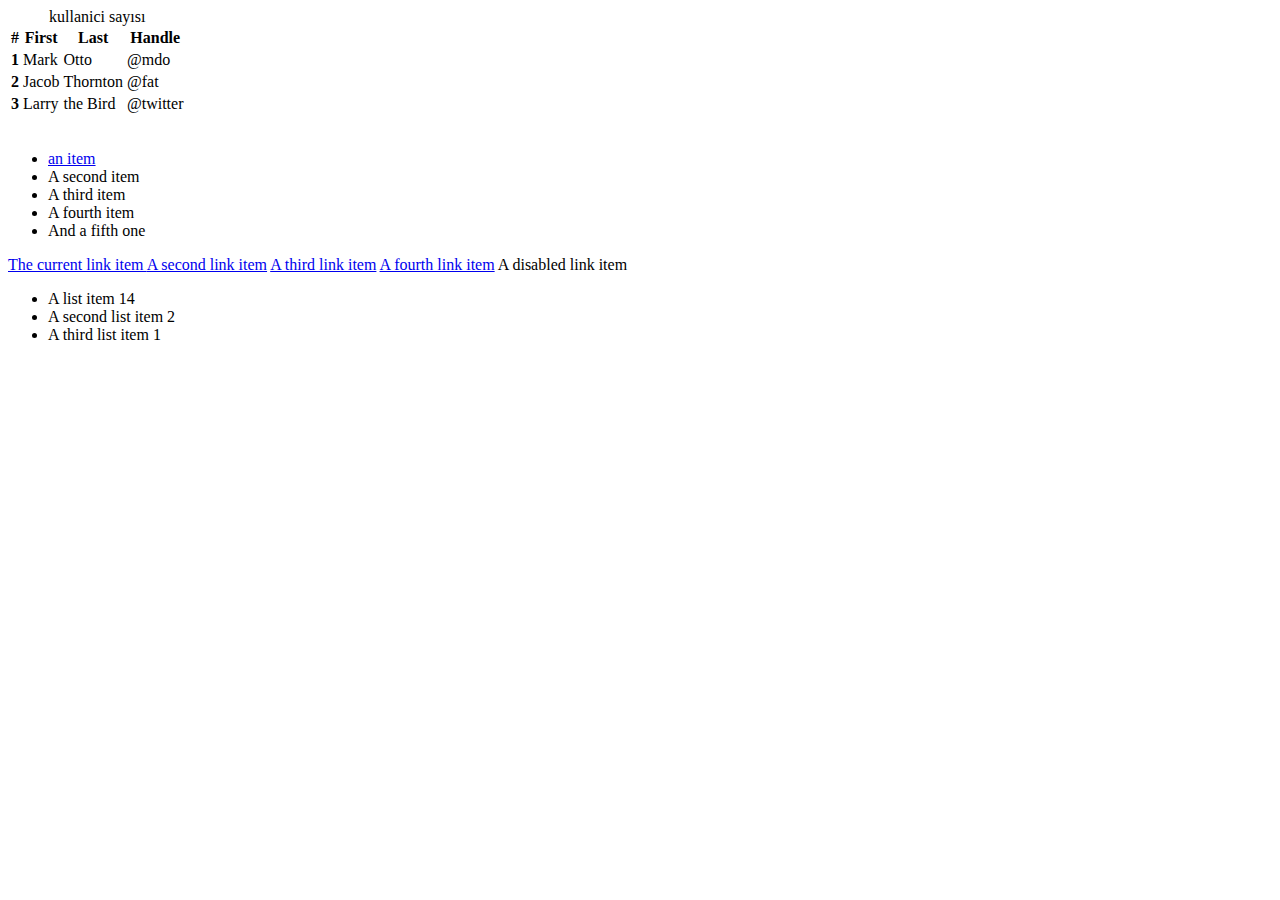
<file: tablo ve liste/index.html>
<!DOCTYPE html>
<html lang="en">

<head>
 <meta charset="UTF-8">
 <meta name="viewport" content="width=device-width, initial-scale=1.0">
<link rel="stylesheet" href="https://cdn.jsdelivr.net/npm/bootstrap@4.6.2/dist/css/bootstrap.min.css"
 integrity="sha384-xOolHFLEh07PJGoPkLv1IbcEPTNtaed2xpHsD9ESMhqIYd0nLMwNLD69Npy4HI+N" crossorigin="anonymous">
 <title>Document</title>
</head>

<body>

<div class="container">
    <table class="table  table-striped table-bordered table-hover">
        <caption>kullanici sayısı</caption>
        <thead class="thead-dark">
          <tr>
            <th scope="col">#</th>
            <th scope="col">First</th>
            <th scope="col">Last</th>
            <th scope="col">Handle</th>
          </tr>
        </thead>
        <tbody>
          <tr class="table-primary">
            <th scope="row">1</th>
            <td>Mark</td>
            <td>Otto</td>
            <td>@mdo</td>
          </tr>
          <tr>
            <th scope="row">2</th>
            <td>Jacob</td>
            <td>Thornton</td>
            <td>@fat</td>
          </tr>
          <tr>
            <th scope="row">3</th>
            <td>Larry</td>
            <td>the Bird</td>
            <td>@twitter</td>
          </tr>
        </tbody>
      </table>
      <br>
      
      <ul class="list-group">
        <li class="list-group-item "><a href="https://github.com/get-gpt">an item</a></li>
        <li class="list-group-item active">A second item</li>
        <li class="list-group-item">A third item</li>
        <li class="list-group-item">A fourth item</li>
        <li class="list-group-item">And a fifth one</li>
      </ul>     
</div><div class="list-group mt-5">
    <a href="#" class="list-group-item list-group-item-action active" aria-current="true">
      The current link item
    </a>
    <a href="#" class="list-group-item list-group-item-action">A second link item</a>
    <a href="#" class="list-group-item list-group-item-danger">A third link item</a>
    <a href="#" class="list-group-item list-group-item-info">A fourth link item</a>
    <a class="list-group-item list-group-item-action disabled">A disabled link item</a>
  </div>

  <ul class="list-group mb-5">
    <li class="list-group-item d-flex justify-content-between align-items-center">
      A list item
      <span class="badge badge-danger badge-pill">14</span>
    </li>
    <li class="list-group-item d-flex justify-content-between align-items-center">
      A second list item
      <span class="badge badge-primary badge-pill">2</span>
    </li>
    <li class="list-group-item d-flex justify-content-between align-items-center">
      A third list item
      <span class="badge badge-primary badge-pill">1</span>
    </li>
  </ul>

    <script src="https://cdn.jsdelivr.net/npm/jquery@3.5.1/dist/jquery.slim.min.js"
        integrity="sha384-DfXdz2htPH0lsSSs5nCTpuj/zy4C+OGpamoFVy38MVBnE+IbbVYUew+OrCXaRkfj"
        crossorigin="anonymous"></script>
    <script src="https://cdn.jsdelivr.net/npm/popper.js@1.16.1/dist/umd/popper.min.js"
        integrity="sha384-9/reFTGAW83EW2RDu2S0VKaIzap3H66lZH81PoYlFhbGU+6BZp6G7niu735Sk7lN"
        crossorigin="anonymous"></script>
    <script src="https://cdn.jsdelivr.net/npm/bootstrap@4.6.2/dist/js/bootstrap.min.js"
        integrity="sha384-+sLIOodYLS7CIrQpBjl+C7nPvqq+FbNUBDunl/OZv93DB7Ln/533i8e/mZXLi/P+"
        crossorigin="anonymous"></script>
</body>

</html>
</file>
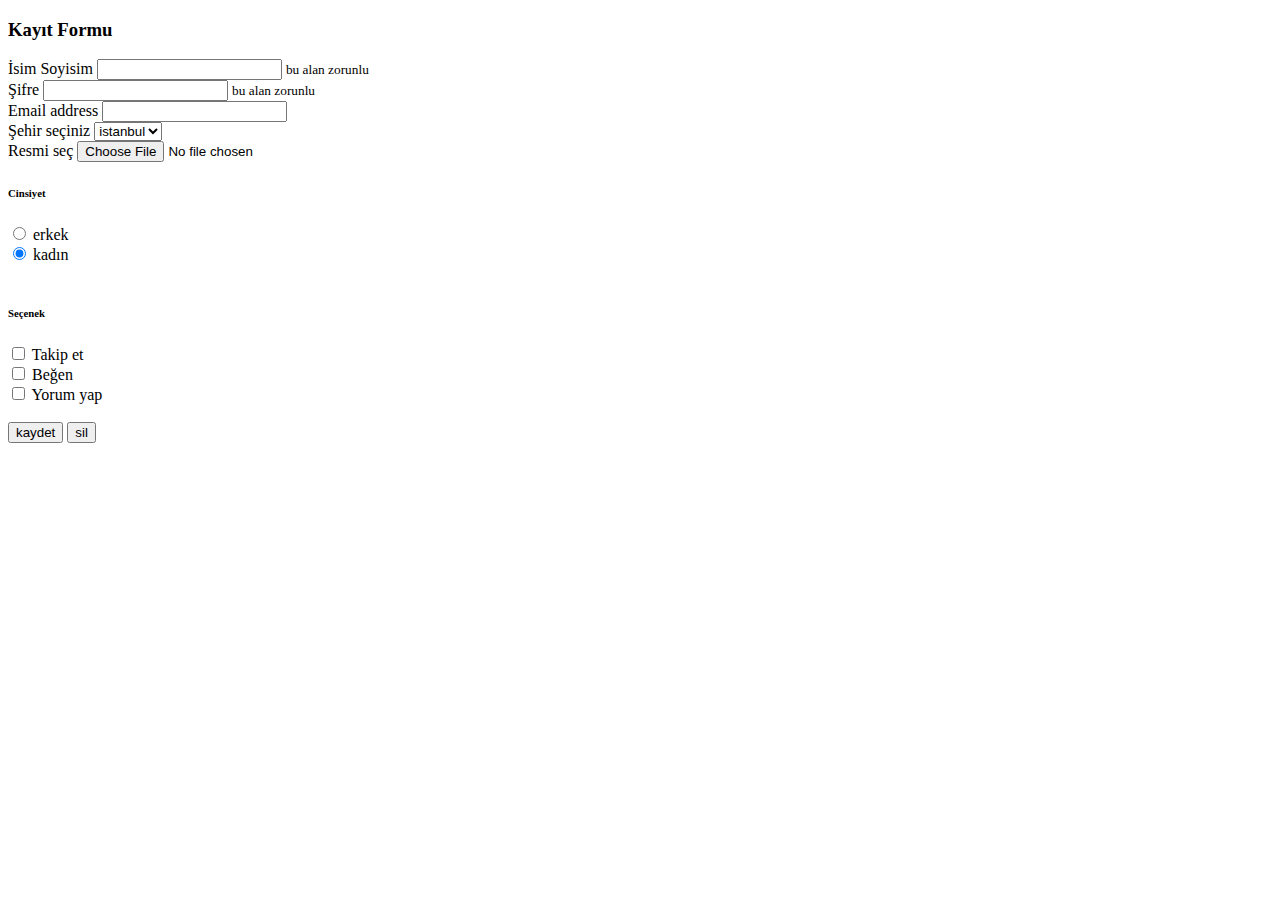
<file: tablo ve liste/form/index.html>
<!DOCTYPE html>
<html lang="en">

<head>
    <meta charset="UTF-8">
    <meta name="viewport" content="width=device-width, initial-scale=1.0">
    <link rel="stylesheet" href="https://cdn.jsdelivr.net/npm/bootstrap@4.6.2/dist/css/bootstrap.min.css"
        integrity="sha384-xOolHFLEh07PJGoPkLv1IbcEPTNtaed2xpHsD9ESMhqIYd0nLMwNLD69Npy4HI+N" crossorigin="anonymous">
    <title>Document</title>
</head>

<body>
    <div class="container ">
<h3 class="text-center mt-4">Kayıt Formu</h3>
        <form class="mt-3">
            <div class="row">
                <div class="col">
                    <div class="form-group">
                        <label for="isim">İsim Soyisim</label>
                        <input type="text" class="form-control" id="isimInput" aria-describedby="isimHelp">
                        <small id="isimHelp" class="form-text text-muted">bu alan zorunlu</small>
                    </div>
                </div>
                <div class="col">
                    <div class="form-group">
                        <label for="sifre">Şifre</label>
                        <input type="password" class="form-control" id="sifre" aria-describedby="sifreHelp">
                        <small id="isimHelp" class="form-text text-muted">bu alan zorunlu</small>
                    </div>
                </div>
            </div>
            <div class="form-group">
                <label for="email">Email address</label>
                <input type="email" class="form-control" id="email">
            </div>
            <div class="form-group">
                <label for="sehir">Şehir seçiniz</label>
                <select class="form-control " id="exampleFormControlSelect1">
                    <option>istanbul</option>
                    <option>adana</option>
                    <option>mersin</option>
                    <option>maras</option>
                    <option>hatay</option>
                </select>
            </div>
            <div class="row">
                <div class="col">
                    <div class="form-group">
                        <label for="file">Resmi seç</label>
                        <input type="file" class="form-control-file" id="file">
                    </div>
                </div>
                <div class="col">
                    <div class="col">
                        <h6>Cinsiyet</h6>
                        <div class="form-check">
                            <input class="form-check-input" type="radio" name="exampleRadios" id="exampleRadios1"
                                value="option1" checked>
                            <label class="form-check-label" for="exampleRadios1">
                                erkek
                            </label>
                        </div>
                        <div class="form-check">
                            <input class="form-check-input" type="radio" name="exampleRadios" id="exampleRadios2"
                                value="option2" checked>
                            <label class="form-check-label" for="exampleRadios2">
                                kadın
                            </label>
                        </div>
                        <br>
                    </div>
                    <div class="col">
                        <h6>Seçenek</h6>
                        <div class="form-check">
                            <input class="form-check-input" type="checkbox" value="" id="Check1">
                            <label class="form-check-label" for="Check1">
                                Takip et
                            </label>
                        </div>
                        <div class="form-check">
                            <input class="form-check-input" type="checkbox" value="" id="Check2">
                            <label class="form-check-label" for="Check2">
                                Beğen
                            </label>
                        </div>

                        <div class="form-check">
                            <input class="form-check-input" type="checkbox" value="" id="Check3">
                            <label class="form-check-label" for="Check3">
                                Yorum yap
                            </label>
                        </div>
                    </div>
                </div>
            </div>
            <br>
            <div class="row">
                <button type="submit" class="btn btn-primary btn-block">kaydet</button>
                <button type="reset" class="btn btn-danger btn-block">sil</button>


            </div>
        </form>
    </div>





    <script src="https://cdn.jsdelivr.net/npm/jquery@3.5.1/dist/jquery.slim.min.js"
        integrity="sha384-DfXdz2htPH0lsSSs5nCTpuj/zy4C+OGpamoFVy38MVBnE+IbbVYUew+OrCXaRkfj"
        crossorigin="anonymous"></script>
    <script src="https://cdn.jsdelivr.net/npm/popper.js@1.16.1/dist/umd/popper.min.js"
        integrity="sha384-9/reFTGAW83EW2RDu2S0VKaIzap3H66lZH81PoYlFhbGU+6BZp6G7niu735Sk7lN"
        crossorigin="anonymous"></script>
    <script src="https://cdn.jsdelivr.net/npm/bootstrap@4.6.2/dist/js/bootstrap.min.js"
        integrity="sha384-+sLIOodYLS7CIrQpBjl+C7nPvqq+FbNUBDunl/OZv93DB7Ln/533i8e/mZXLi/P+"
        crossorigin="anonymous"></script>
</body>

</html>
</file>
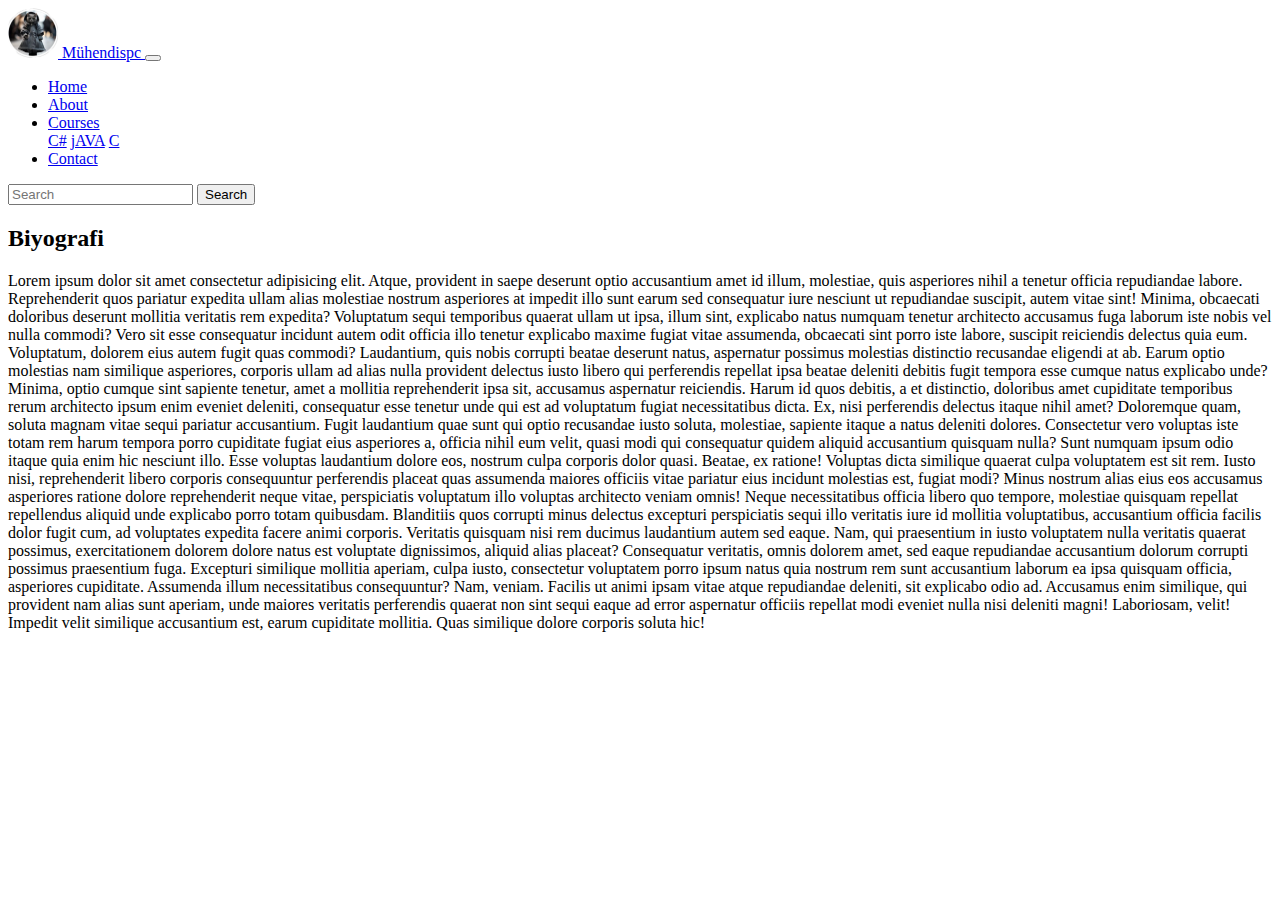
<file: hakkımda.html>
<!DOCTYPE html>
<html lang="en">
    <head>
        <meta charset="UTF-8">
        <meta name="viewport" content="width=device-width, initial-scale=1.0">
        <link rel="stylesheet" href="https://cdn.jsdelivr.net/npm/bootstrap@4.6.2/dist/css/bootstrap.min.css"
            integrity="sha384-xOolHFLEh07PJGoPkLv1IbcEPTNtaed2xpHsD9ESMhqIYd0nLMwNLD69Npy4HI+N" crossorigin="anonymous">
        <title>Document</title>
    </head>
<body>
    <nav class="navbar navbar-expand-lg navbar-dark bg-dark">
        <a class="navbar-brand" href="index3.html">
            <img src="muhendıspc.png" width="50" height="50" alt="">
            Mühendispc
        </a>
        <button class="navbar-toggler" type="button" data-toggle="collapse" data-target="#navbarSupportedContent"
            aria-controls="navbarSupportedContent" aria-expanded="false" aria-label="Toggle navigation">
            <span class="navbar-toggler-icon"></span>
        </button>

        <div class="collapse navbar-collapse" id="navbarSupportedContent">
            <ul class="navbar-nav mr-auto">
                <li class="nav-item">
                    <a class="nav-link" href="index.html">Home</a>
                </li>
                <li class="nav-item">
                    <a class="nav-link" href="#">About</a>
                </li>
                <li class="nav-item dropdown">
                    <a class="nav-link dropdown-toggle" href="#" role="button" data-toggle="dropdown"
                        aria-expanded="false">
                        Courses
                    </a>
                    <div class="dropdown-menu">
                        <a class="dropdown-item" href="#">C#</a>
                        <a class="dropdown-item" href="#">jAVA</a>
                        <a class="dropdown-item" href="#">C</a>
                    </div>
                </li>
                <li class="nav-item">
                    <a class="nav-link" href="iletisim.html">Contact</a>
                </li>
            </ul>
            <form class="form-inline my-2 my-lg-0">
                <input class="form-control mr-sm-2" type="search" placeholder="Search" aria-label="Search">
                <button class="btn btn-outline-success my-2 my-sm-0" type="submit">Search</button>
            </form>
        </div>
    </nav>
    <div class="container">
        <h2 class="text-center mt-3">Biyografi</h2>
        <p>Lorem ipsum dolor sit amet consectetur adipisicing elit. Atque, provident in saepe deserunt optio accusantium amet id illum, molestiae, quis asperiores nihil a tenetur officia repudiandae labore. Reprehenderit quos pariatur expedita ullam alias molestiae nostrum asperiores at impedit illo sunt earum sed consequatur iure nesciunt ut repudiandae suscipit, autem vitae sint! Minima, obcaecati doloribus deserunt mollitia veritatis rem expedita? Voluptatum sequi temporibus quaerat ullam ut ipsa, illum sint, explicabo natus numquam tenetur architecto accusamus fuga laborum iste nobis vel nulla commodi? Vero sit esse consequatur incidunt autem odit officia illo tenetur explicabo maxime fugiat vitae assumenda, obcaecati sint porro iste labore, suscipit reiciendis delectus quia eum. Voluptatum, dolorem eius autem fugit quas commodi? Laudantium, quis nobis corrupti beatae deserunt natus, aspernatur possimus molestias distinctio recusandae eligendi at ab. Earum optio molestias nam similique asperiores, corporis ullam ad alias nulla provident delectus iusto libero qui perferendis repellat ipsa beatae deleniti debitis fugit tempora esse cumque natus explicabo unde? Minima, optio cumque sint sapiente tenetur, amet a mollitia reprehenderit ipsa sit, accusamus aspernatur reiciendis. Harum id quos debitis, a et distinctio, doloribus amet cupiditate temporibus rerum architecto ipsum enim eveniet deleniti, consequatur esse tenetur unde qui est ad voluptatum fugiat necessitatibus dicta. Ex, nisi perferendis delectus itaque nihil amet? Doloremque quam, soluta magnam vitae sequi pariatur accusantium. Fugit laudantium quae sunt qui optio recusandae iusto soluta, molestiae, sapiente itaque a natus deleniti dolores. Consectetur vero voluptas iste totam rem harum tempora porro cupiditate fugiat eius asperiores a, officia nihil eum velit, quasi modi qui consequatur quidem aliquid accusantium quisquam nulla? Sunt numquam ipsum odio itaque quia enim hic nesciunt illo. Esse voluptas laudantium dolore eos, nostrum culpa corporis dolor quasi. Beatae, ex ratione! Voluptas dicta similique quaerat culpa voluptatem est sit rem. Iusto nisi, reprehenderit libero corporis consequuntur perferendis placeat quas assumenda maiores officiis vitae pariatur eius incidunt molestias est, fugiat modi? Minus nostrum alias eius eos accusamus asperiores ratione dolore reprehenderit neque vitae, perspiciatis voluptatum illo voluptas architecto veniam omnis! Neque necessitatibus officia libero quo tempore, molestiae quisquam repellat repellendus aliquid unde explicabo porro totam quibusdam. Blanditiis quos corrupti minus delectus excepturi perspiciatis sequi illo veritatis iure id mollitia voluptatibus, accusantium officia facilis dolor fugit cum, ad voluptates expedita facere animi corporis. Veritatis quisquam nisi rem ducimus laudantium autem sed eaque. Nam, qui praesentium in iusto voluptatem nulla veritatis quaerat possimus, exercitationem dolorem dolore natus est voluptate dignissimos, aliquid alias placeat? Consequatur veritatis, omnis dolorem amet, sed eaque repudiandae accusantium dolorum corrupti possimus praesentium fuga. Excepturi similique mollitia aperiam, culpa iusto, consectetur voluptatem porro ipsum natus quia nostrum rem sunt accusantium laborum ea ipsa quisquam officia, asperiores cupiditate. Assumenda illum necessitatibus consequuntur? Nam, veniam. Facilis ut animi ipsam vitae atque repudiandae deleniti, sit explicabo odio ad. Accusamus enim similique, qui provident nam alias sunt aperiam, unde maiores veritatis perferendis quaerat non sint sequi eaque ad error aspernatur officiis repellat modi eveniet nulla nisi deleniti magni! Laboriosam, velit! Impedit velit similique accusantium est, earum cupiditate mollitia. Quas similique dolore corporis soluta hic!</p>
    <script src="https://cdn.jsdelivr.net/npm/jquery@3.5.1/dist/jquery.slim.min.js"
    integrity="sha384-DfXdz2htPH0lsSSs5nCTpuj/zy4C+OGpamoFVy38MVBnE+IbbVYUew+OrCXaRkfj"
    crossorigin="anonymous"></script>
<script src="https://cdn.jsdelivr.net/npm/popper.js@1.16.1/dist/umd/popper.min.js"
    integrity="sha384-9/reFTGAW83EW2RDu2S0VKaIzap3H66lZH81PoYlFhbGU+6BZp6G7niu735Sk7lN"
    crossorigin="anonymous"></script>
<script src="https://cdn.jsdelivr.net/npm/bootstrap@4.6.2/dist/js/bootstrap.min.js"
    integrity="sha384-+sLIOodYLS7CIrQpBjl+C7nPvqq+FbNUBDunl/OZv93DB7Ln/533i8e/mZXLi/P+"
    crossorigin="anonymous"></script>
</body>
</html>
</file>
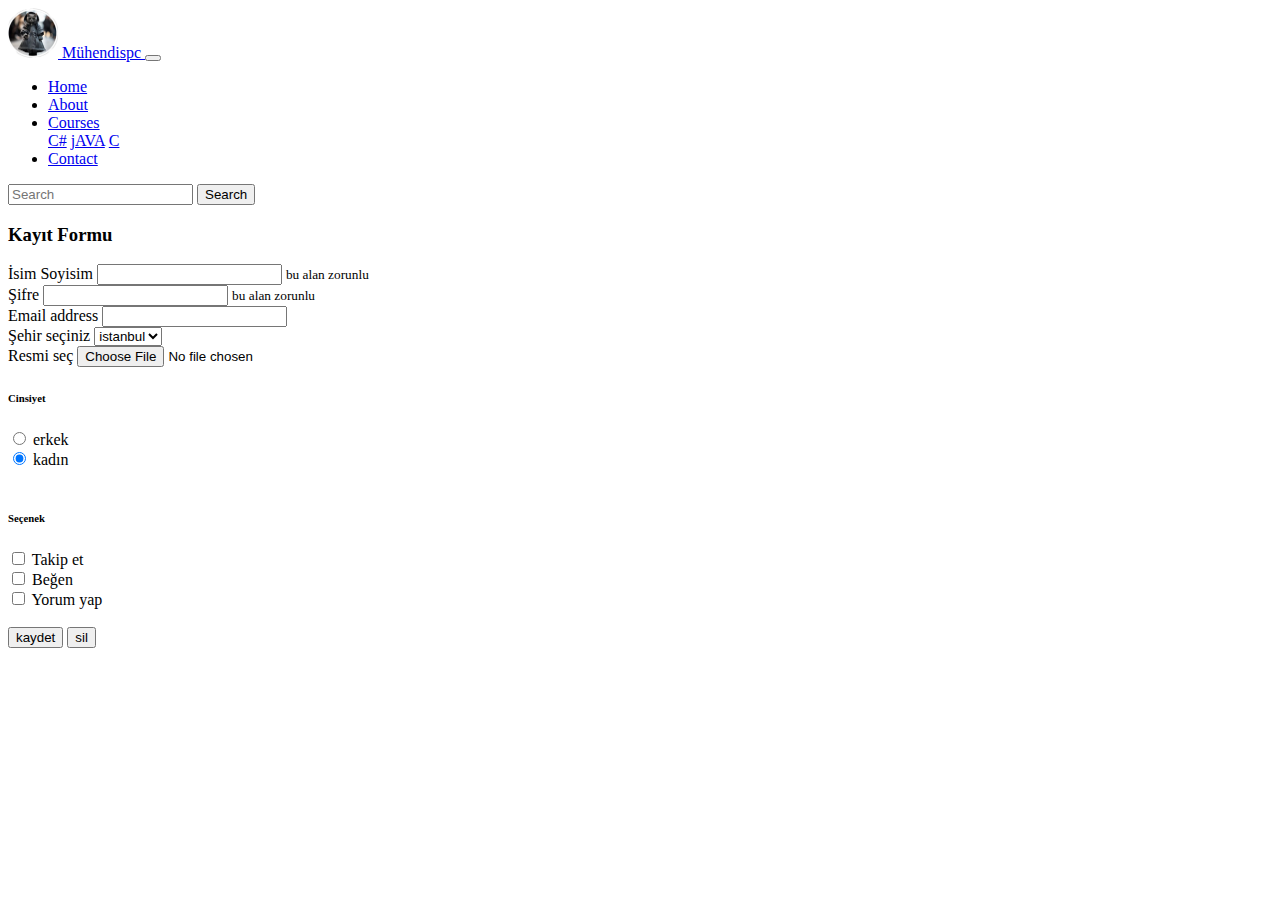
<file: iletisim.html>
<!DOCTYPE html>
<html lang="en">

<head>
    <meta charset="UTF-8">
    <meta name="viewport" content="width=device-width, initial-scale=1.0">
    <link rel="stylesheet" href="https://cdn.jsdelivr.net/npm/bootstrap@4.6.2/dist/css/bootstrap.min.css"
        integrity="sha384-xOolHFLEh07PJGoPkLv1IbcEPTNtaed2xpHsD9ESMhqIYd0nLMwNLD69Npy4HI+N" crossorigin="anonymous">
    <title>Document</title>
</head>

<body>
    <nav class="navbar navbar-expand-lg navbar-dark bg-dark">
        <a class="navbar-brand" href="index3.html">
            <img src="muhendıspc.png" width="50" height="50" alt="">
            Mühendispc
        </a>
        <button class="navbar-toggler" type="button" data-toggle="collapse" data-target="#navbarSupportedContent"
            aria-controls="navbarSupportedContent" aria-expanded="false" aria-label="Toggle navigation">
            <span class="navbar-toggler-icon"></span>
        </button>

        <div class="collapse navbar-collapse" id="navbarSupportedContent">
            <ul class="navbar-nav mr-auto">
                <li class="nav-item">
                    <a class="nav-link" href="index.html">Home</a>
                </li>
                <li class="nav-item">
                    <a class="nav-link" href="#">About</a>
                </li>
                <li class="nav-item dropdown">
                    <a class="nav-link dropdown-toggle" href="#" role="button" data-toggle="dropdown"
                        aria-expanded="false">
                        Courses
                    </a>
                    <div class="dropdown-menu">
                        <a class="dropdown-item" href="#">C#</a>
                        <a class="dropdown-item" href="#">jAVA</a>
                        <a class="dropdown-item" href="#">C</a>
                    </div>
                </li>
                <li class="nav-item">
                    <a class="nav-link" href="iletisim.html">Contact</a>
                </li>
            </ul>
            <form class="form-inline my-2 my-lg-0">
                <input class="form-control mr-sm-2" type="search" placeholder="Search" aria-label="Search">
                <button class="btn btn-outline-success my-2 my-sm-0" type="submit">Search</button>
            </form>
        </div>
    </nav>
<div class="container ">
    <h3 class="text-center mt-4">Kayıt Formu</h3>
            <form class="mt-3">
                <div class="row">
                    <div class="col">
                        <div class="form-group">
                            <label for="isim">İsim Soyisim</label>
                            <input type="text" class="form-control" id="isimInput" aria-describedby="isimHelp">
                            <small id="isimHelp" class="form-text text-muted">bu alan zorunlu</small>
                        </div>
                    </div>
                    <div class="col">
                        <div class="form-group">
                            <label for="sifre">Şifre</label>
                            <input type="password" class="form-control" id="sifre" aria-describedby="sifreHelp">
                            <small id="isimHelp" class="form-text text-muted">bu alan zorunlu</small>
                        </div>
                    </div>
                </div>
                <div class="form-group">
                    <label for="email">Email address</label>
                    <input type="email" class="form-control" id="email">
                </div>
                <div class="form-group">
                    <label for="sehir">Şehir seçiniz</label>
                    <select class="form-control " id="exampleFormControlSelect1">
                        <option>istanbul</option>
                        <option>adana</option>
                        <option>mersin</option>
                        <option>maras</option>
                        <option>hatay</option>
                    </select>
                </div>
                <div class="row">
                    <div class="col">
                        <div class="form-group">
                            <label for="file">Resmi seç</label>
                            <input type="file" class="form-control-file" id="file">
                        </div>
                    </div>
                    <div class="col">
                        <div class="col">
                            <h6>Cinsiyet</h6>
                            <div class="form-check">
                                <input class="form-check-input" type="radio" name="exampleRadios" id="exampleRadios1"
                                    value="option1" checked>
                                <label class="form-check-label" for="exampleRadios1">
                                    erkek
                                </label>
                            </div>
                            <div class="form-check">
                                <input class="form-check-input" type="radio" name="exampleRadios" id="exampleRadios2"
                                    value="option2" checked>
                                <label class="form-check-label" for="exampleRadios2">
                                    kadın
                                </label>
                            </div>
                            <br>
                        </div>
                        <div class="col">
                            <h6>Seçenek</h6>
                            <div class="form-check">
                                <input class="form-check-input" type="checkbox" value="" id="Check1">
                                <label class="form-check-label" for="Check1">
                                    Takip et
                                </label>
                            </div>
                            <div class="form-check">
                                <input class="form-check-input" type="checkbox" value="" id="Check2">
                                <label class="form-check-label" for="Check2">
                                    Beğen
                                </label>
                            </div>
    
                            <div class="form-check">
                                <input class="form-check-input" type="checkbox" value="" id="Check3">
                                <label class="form-check-label" for="Check3">
                                    Yorum yap
                                </label>
                            </div>
                        </div>
                    </div>
                </div>
                <br>
                <div class="row">
                    <button type="submit" class="btn btn-primary btn-block">kaydet</button>
                    <button type="reset" class="btn btn-danger btn-block">sil</button>
    
    
                </div>
            </form>
        </div>
    
       
    
    <script src="https://cdn.jsdelivr.net/npm/jquery@3.5.1/dist/jquery.slim.min.js"
    integrity="sha384-DfXdz2htPH0lsSSs5nCTpuj/zy4C+OGpamoFVy38MVBnE+IbbVYUew+OrCXaRkfj"
    crossorigin="anonymous"></script>
<script src="https://cdn.jsdelivr.net/npm/popper.js@1.16.1/dist/umd/popper.min.js"
    integrity="sha384-9/reFTGAW83EW2RDu2S0VKaIzap3H66lZH81PoYlFhbGU+6BZp6G7niu735Sk7lN"
    crossorigin="anonymous"></script>
<script src="https://cdn.jsdelivr.net/npm/bootstrap@4.6.2/dist/js/bootstrap.min.js"
    integrity="sha384-+sLIOodYLS7CIrQpBjl+C7nPvqq+FbNUBDunl/OZv93DB7Ln/533i8e/mZXLi/P+"
    crossorigin="anonymous"></script>
</body>
</html>
</file>
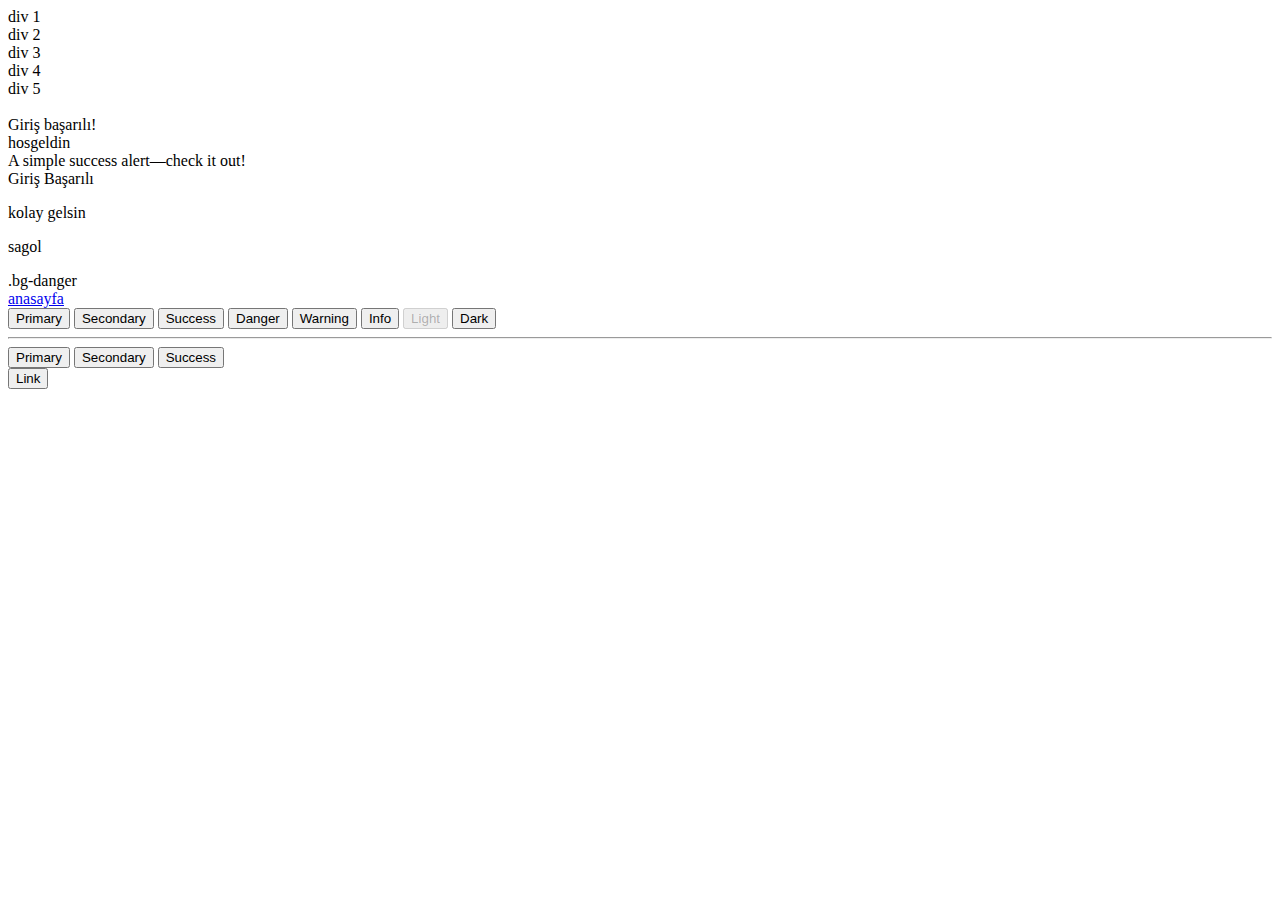
<file: index2.html>
<!DOCTYPE html>
<html lang="en">

<head>
    <meta charset="UTF-8">
    <meta name="viewport" content="width=device-width, initial-scale=1.0">

    <link rel="stylesheet" href="https://cdn.jsdelivr.net/npm/bootstrap@4.6.2/dist/css/bootstrap.min.css"
        integrity="sha384-xOolHFLEh07PJGoPkLv1IbcEPTNtaed2xpHsD9ESMhqIYd0nLMwNLD69Npy4HI+N" crossorigin="anonymous">
    <title>Document</title>
</head>
<!-- bootstrap v4.6  sayfadan al kodları-->

<body>
    <!-- margin en dis padding conteyner ici -->
    <div class="container">
        <div class="bg-primary px-2 ">div 1</div>
        <div class="bg-secondary mb-3">div 2</div>
        <div class="bg-success">div 3</div>
        <div class="bg-info">div 4</div>
        <div class="bg-danger">div 5</div>
    </div>
    <br>
    <!-- alert=bilgilendirme mesaj -->
    <div class="conetiner2">
        <div class="alert alert-primary" role="alert">
            Giriş başarılı!
        </div>
        <div class="alert alert-secondary" role="alert">
            <span>hosgeldin</span>
        </div>
        <div class="alert alert-success" role="alert">
            A simple success alert—check it out!
        </div>
    </div>
    <!-- text ve backgraound -->
    <div class="coneiner3">
        <div class="alert alert-info mt-5 text-center text-uppercase font-weight-bold">
            Giriş Başarılı</div>
        <p class="text-success">kolay gelsin</p>
        <p class="bg-dark text-light">sagol</p>
        <div class="p-3 mb-2 bg-danger text-white">.bg-danger</div>

    </div>
    <!-- linkiin altindaki cizgi gider -->
    <a href="#" class="text-decoration-none">anasayfa</a><br>
    <!-- button -->
    <div class="conteiner4 mt-4">
    <button type="button" class="btn btn-primary btn-lg">Primary</button>
    <button type="button" class="btn btn-secondary btn-sm">Secondary</button>
    <button type="button" class="btn btn-success">Success</button>
    <button type="button" class="btn btn-danger">Danger</button>
    <button type="button" class="btn btn-warning">Warning</button>
    <button type="button" class="btn btn-info">Info</button>
    <!-- butonnu basılmaz yapar disable -->
    <button type="button" class="btn btn-light " disabled>Light</button>
    <button type="button" class="btn btn-dark btn-block">Dark</button>
    <hr>
    <button type="button" class="btn btn-outline-primary">Primary</button>
    <button type="button" class="btn btn-outline-secondary">Secondary</button>
    <button type="button" class="btn btn-outline-success">Success</button>
</div>
    <button type="button" class="btn btn-link">Link</button>
    <script src="https://cdn.jsdelivr.net/npm/jquery@3.5.1/dist/jquery.slim.min.js"
        integrity="sha384-DfXdz2htPH0lsSSs5nCTpuj/zy4C+OGpamoFVy38MVBnE+IbbVYUew+OrCXaRkfj"
        crossorigin="anonymous"></script>
    <script src="https://cdn.jsdelivr.net/npm/popper.js@1.16.1/dist/umd/popper.min.js"
        integrity="sha384-9/reFTGAW83EW2RDu2S0VKaIzap3H66lZH81PoYlFhbGU+6BZp6G7niu735Sk7lN"
        crossorigin="anonymous"></script>
    <script src="https://cdn.jsdelivr.net/npm/bootstrap@4.6.2/dist/js/bootstrap.min.js"
        integrity="sha384-+sLIOodYLS7CIrQpBjl+C7nPvqq+FbNUBDunl/OZv93DB7Ln/533i8e/mZXLi/P+"
        crossorigin="anonymous"></script>
</body>

</html>
</file>
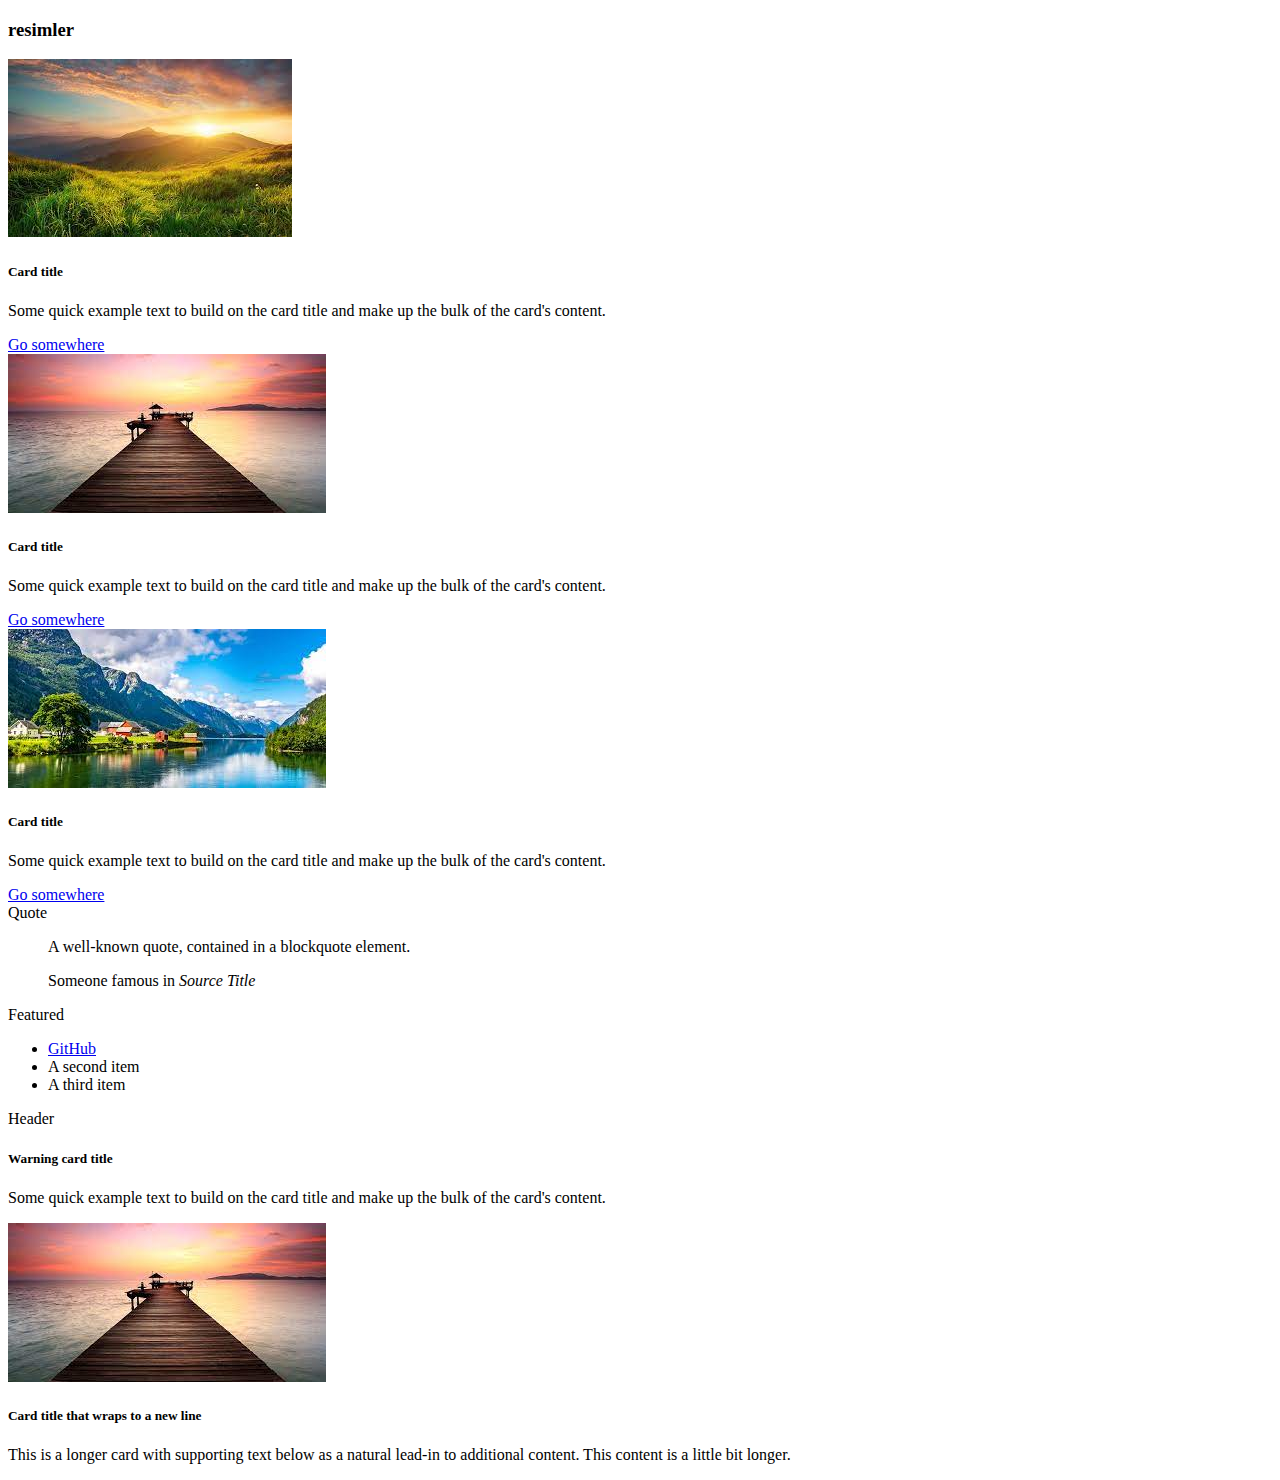
<file: index3.html>
<!DOCTYPE html>
<html lang="en">

<head>
    <meta charset="UTF-8">
    <meta name="viewport" content="width=device-width, initial-scale=1.0">
    <title>Document</title>
    <link rel="stylesheet" href="https://cdn.jsdelivr.net/npm/bootstrap@4.6.2/dist/css/bootstrap.min.css"
        integrity="sha384-xOolHFLEh07PJGoPkLv1IbcEPTNtaed2xpHsD9ESMhqIYd0nLMwNLD69Npy4HI+N" crossorigin="anonymous">

</head>

<body>
    <!-- card  col-sm kuculdugunde tel gorunumu olur-->
    <div class="container">
        <h3 class="text-center my-3">resimler</h3>
        <div class="row">
            <div class="col-sm">
                <div class="card">
                    <img src="resimler/indir.jpg" class="card-img-top" alt="...">
                    <div class="card-body">
                        <h5 class="card-title">Card title</h5>
                        <p class="card-text">Some quick example text to build on the card title and make up the bulk of
                            the card's content.</p>
                        <a href="#" class="btn btn-primary">Go somewhere</a>
                    </div>
                </div>
            </div>
            <div class="col-sm">
                <div class="card">
                    <img src="resimler/indir (2).jpg" class="card-img-top" alt="...">
                    <div class="card-body">
                        <h5 class="card-title">Card title</h5>
                        <p class="card-text">Some quick example text to build on the card title and make up the bulk of
                            the card's content.</p>
                        <a href="#" class="btn btn-primary">Go somewhere</a>
                    </div>
                </div>
            </div>
            <div class="col-sm">
                <div class="card">
                    <img src="resimler/indir (3).jpg" class="card-img-top" alt="...">
                    <div class="card-body">
                        <h5 class="card-title">Card title</h5>
                        <p class="card-text">Some quick example text to build on the card title and make up the bulk of
                            the card's content.</p>
                        <a href="#" class="btn btn-primary">Go somewhere</a>
                    </div>
                </div>
            </div>
        </div>
        <div class="row">
            <div class="card col-12 mt-5">
                <div class="card-header">
                    Quote
                </div>
                <div class="card-body">
                    <blockquote class="blockquote mb-0">
                        <p>A well-known quote, contained in a blockquote element.</p>
                        <footer class="blockquote-footer">Someone famous in <cite title="Source Title">Source
                                Title</cite></footer>
                    </blockquote>
                </div>
            </div>
        </div>
        <div class="row my-5">
           <div class="col-sm-12 col-md-4 col-lg-4">
                <div class="card">
                <div class="card-header">
                    Featured
                </div>
                <ul class="list-group list-group-flush">
                    <li class="list-group-item"><a href="https://github.com/get-gpt">GitHub</a></li>
                    <li class="list-group-item">A second item</li>
                    <li class="list-group-item">A third item</li>
                </ul>
            </div>
            <div class="card text-white bg-info my-5">
                <div class="card-header">Header</div>
                <div class="card-body">
                  <h5 class="card-title">Warning card title</h5>
                  <p class="card-text">Some quick example text to build on the card title and make up the bulk of the card's content.</p>
                </div>
                </div>
            </div>
            <div class="col-sm-12 col-md-4 col-lg-4">

                <div class="card mb-3">
                    <img src="resimler/indir (2).jpg" class="card-img-top" alt="...">
                    <div class="card-body">
                        <h5 class="card-title">Card title that wraps to a new line</h5>
                        <p class="card-text">This is a longer card with supporting text below as a natural lead-in to
                            additional content. This content is a little bit longer.</p>
                    </div>
                </div>
            </div>
        </div>
    </div>
    </div>
   
    <script src="https://cdn.jsdelivr.net/npm/jquery@3.5.1/dist/jquery.slim.min.js"
        integrity="sha384-DfXdz2htPH0lsSSs5nCTpuj/zy4C+OGpamoFVy38MVBnE+IbbVYUew+OrCXaRkfj"
        crossorigin="anonymous"></script>
    <script src="https://cdn.jsdelivr.net/npm/popper.js@1.16.1/dist/umd/popper.min.js"
        integrity="sha384-9/reFTGAW83EW2RDu2S0VKaIzap3H66lZH81PoYlFhbGU+6BZp6G7niu735Sk7lN"
        crossorigin="anonymous"></script>
    <script src="https://cdn.jsdelivr.net/npm/bootstrap@4.6.2/dist/js/bootstrap.min.js"
        integrity="sha384-+sLIOodYLS7CIrQpBjl+C7nPvqq+FbNUBDunl/OZv93DB7Ln/533i8e/mZXLi/P+"
        crossorigin="anonymous"></script>
</body>

</html>
</file>
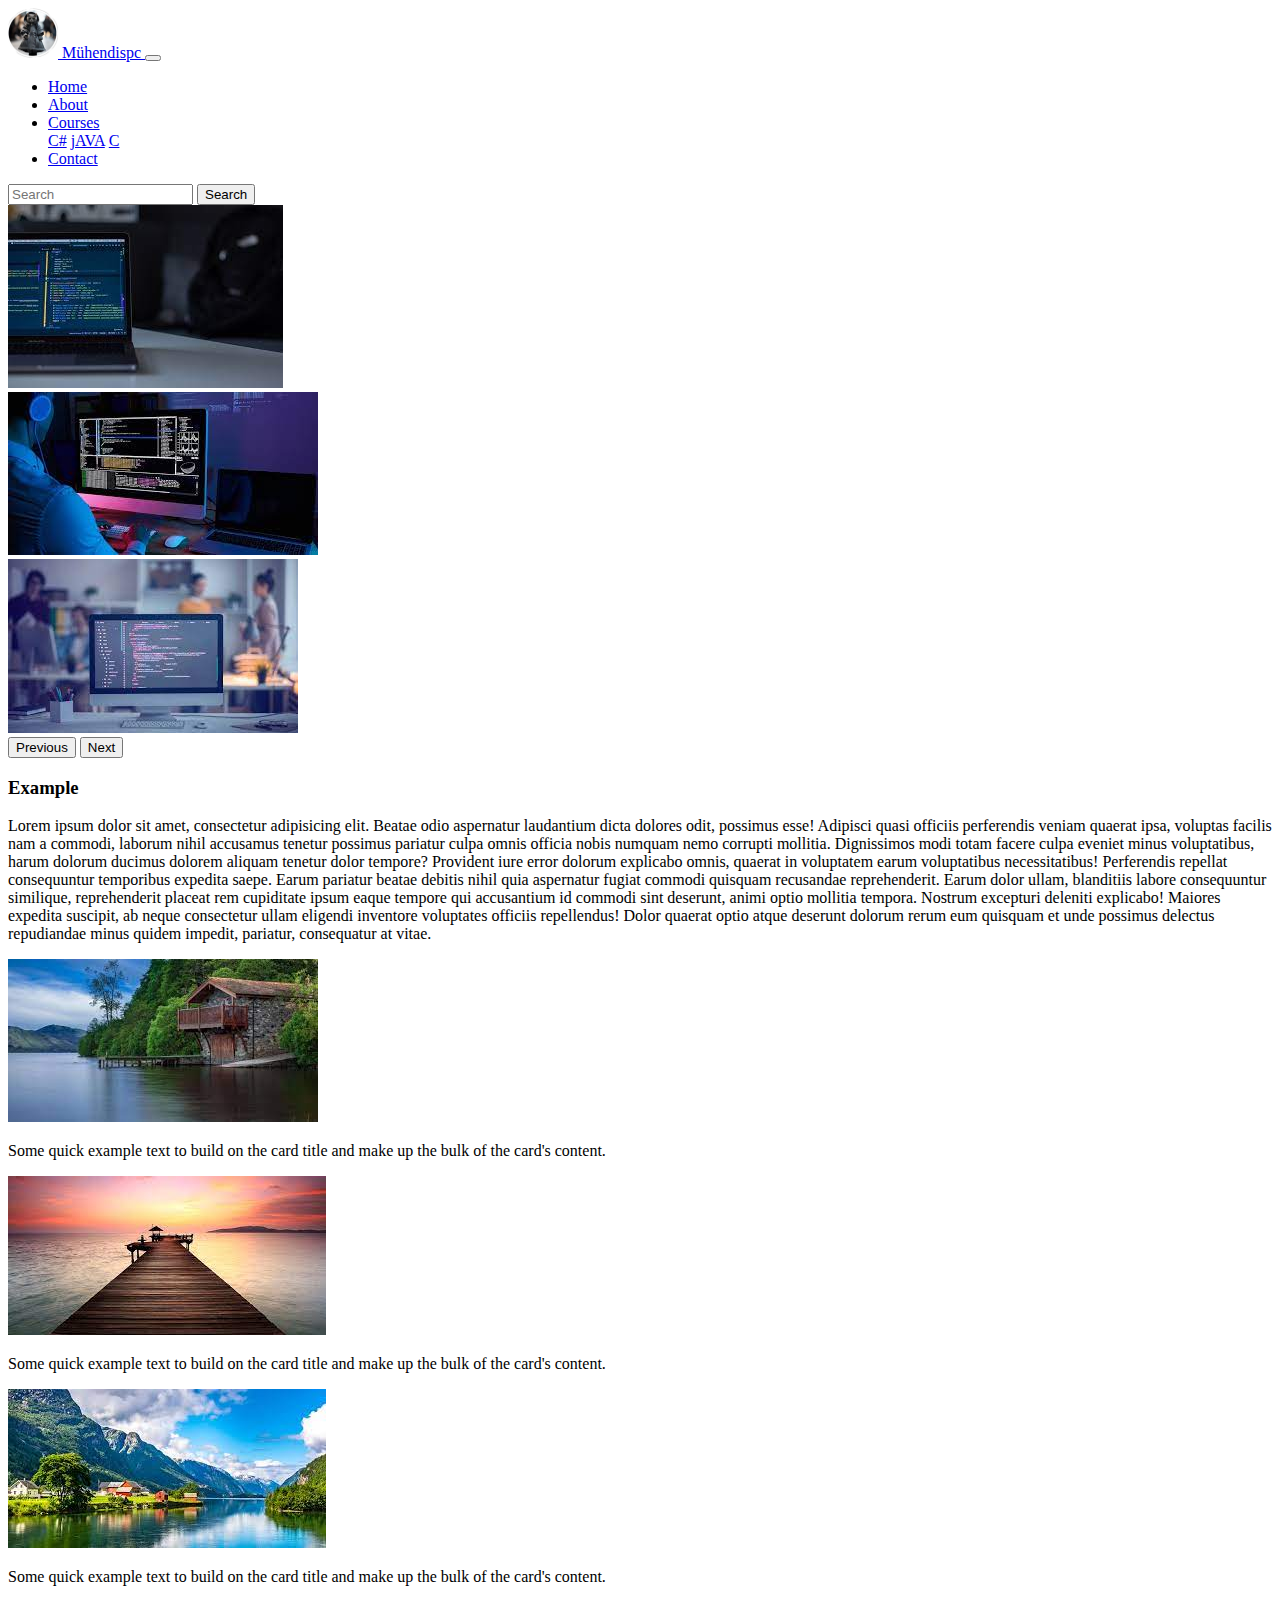
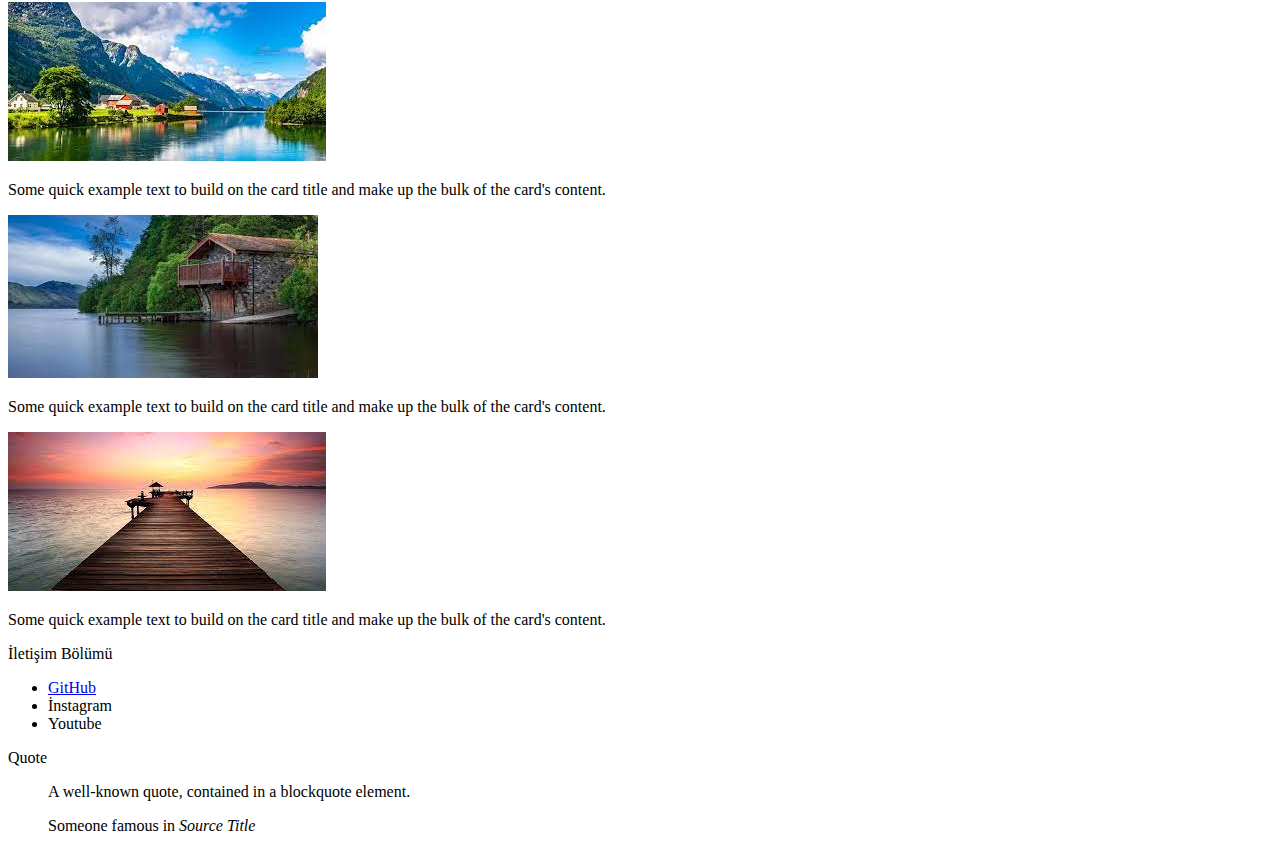
<file: site.html>
<!DOCTYPE html>
<html lang="en">

<head>
    <meta charset="UTF-8">
    <meta name="viewport" content="width=device-width, initial-scale=1.0">
    <link rel="stylesheet" href="https://cdn.jsdelivr.net/npm/bootstrap@4.6.2/dist/css/bootstrap.min.css"
        integrity="sha384-xOolHFLEh07PJGoPkLv1IbcEPTNtaed2xpHsD9ESMhqIYd0nLMwNLD69Npy4HI+N" crossorigin="anonymous">
    <title>Document</title>
</head>

<body>
    <div class="conttainer2">
        <nav class="navbar navbar-expand-lg navbar-dark bg-dark">
            <a class="navbar-brand" href="site.html">
                <img src="muhendıspc.png" width="50" height="50" alt="">
                Mühendispc
            </a>
            <button class="navbar-toggler" type="button" data-toggle="collapse" data-target="#navbarSupportedContent"
                aria-controls="navbarSupportedContent" aria-expanded="false" aria-label="Toggle navigation">
                <span class="navbar-toggler-icon"></span>
            </button>

            <div class="collapse navbar-collapse" id="navbarSupportedContent">
                <ul class="navbar-nav mr-auto">
                    <li class="nav-item">
                        <a class="nav-link" href="site.html">Home</a>
                    </li>
                    <li class="nav-item">
                        <a class="nav-link" href="hakkımda.html">About</a>
                    </li>
                    <li class="nav-item dropdown">
                        <a class="nav-link dropdown-toggle" href="#" role="button" data-toggle="dropdown"
                            aria-expanded="false">
                            Courses
                        </a>
                        <div class="dropdown-menu">
                            <a class="dropdown-item" href="#">C#</a>
                            <a class="dropdown-item" href="#">jAVA</a>
                            <a class="dropdown-item" href="#">C</a>
                        </div>
                    </li>
                    <li class="nav-item">
                        <a class="nav-link" href="iletisim.html">Contact</a>
                    </li>
                </ul>
                <form class="form-inline my-2 my-lg-0">
                    <input class="form-control mr-sm-2" type="search" placeholder="Search" aria-label="Search">
                    <button class="btn btn-outline-info my-2 my-sm-0" type="submit">Search</button>
                </form>
            </div>
        </nav>
        <div class="container my-3 center">
            <div id="carouselExampleControls" class="carousel slide" data-ride="carousel">
                <div class="carousel-inner">
                    <div class="carousel-item active ">
                        <img src="4.png" class="d-block w-100" alt="...">
                    </div>
                    <div class="carousel-item">
                        <img src="6.png" class="d-block w-100" alt="...">
                    </div>
                    <div class="carousel-item">
                        <img src="5.png" class="d-block w-100" alt="...">
                    </div>
                </div>
                <button class="carousel-control-prev" type="button" data-target="#carouselExampleControls"
                    data-slide="prev">
                    <span class="carousel-control-prev-icon" aria-hidden="true"></span>
                    <span class="sr-only">Previous</span>
                </button>
                <button class="carousel-control-next" type="button" data-target="#carouselExampleControls"
                    data-slide="next">
                    <span class="carousel-control-next-icon" aria-hidden="true"></span>
                    <span class="sr-only">Next</span>
                </button>
            </div>
            <h3 class="text-center mt-3">Example</h3>
            <p>Lorem ipsum dolor sit amet, consectetur adipisicing elit. Beatae odio aspernatur laudantium dicta dolores
                odit, possimus esse! Adipisci quasi officiis perferendis veniam quaerat ipsa, voluptas facilis nam a
                commodi, laborum nihil accusamus tenetur possimus pariatur culpa omnis officia nobis numquam nemo
                corrupti mollitia. Dignissimos modi totam facere culpa eveniet minus voluptatibus, harum dolorum ducimus
                dolorem aliquam tenetur dolor tempore? Provident iure error dolorum explicabo omnis, quaerat in
                voluptatem earum voluptatibus necessitatibus! Perferendis repellat consequuntur temporibus expedita
                saepe. Earum pariatur beatae debitis nihil quia aspernatur fugiat commodi quisquam recusandae
                reprehenderit. Earum dolor ullam, blanditiis labore consequuntur similique, reprehenderit placeat rem
                cupiditate ipsum eaque tempore qui accusantium id commodi sint deserunt, animi optio mollitia tempora.
                Nostrum excepturi deleniti explicabo! Maiores expedita suscipit, ab neque consectetur ullam eligendi
                inventore voluptates officiis repellendus! Dolor quaerat optio atque deserunt dolorum rerum eum quisquam
                et unde possimus delectus repudiandae minus quidem impedit, pariatur, consequatur at vitae. </p>
            <div class="row mt-5">
                <div class="col-sm">
                    <div class="card">
                        <img src="indir (6).jpg" class="card-img-top" alt="...">
                        <div class="card-body">
                            <p class="card-text">Some quick example text to build on the card title and make up the bulk
                                of the card's content.</p>
                        </div>
                    </div>
                </div>
                <div class="col-sm">
                    <div class="card">
                        <img src="indir (2).jpg" class="card-img-top" alt="...">
                        <div class="card-body">
                            <p class="card-text">Some quick example text to build on the card title and make up the bulk
                                of the card's content.</p>
                        </div>
                    </div>
                </div>
                <div class="col-sm">
                    <div class="card">
                        <img src="indir (3).jpg" class="card-img-top" alt="...">
                        <div class="card-body">
                            <p class="card-text">Some quick example text to build on the card title and make up the bulk
                                of the card's content.</p>
                        </div>
                    </div>
                </div>
            </div>
            <div class="row mt-5">
                <div class="col-sm">
                    <div class="card">
                        <img src="indir (3).jpg" class="card-img-top" alt="...">
                        <div class="card-body">
                            <p class="card-text">Some quick example text to build on the card title and make up the bulk
                                of the card's content.</p>
                        </div>
                    </div>
                </div>
                <div class="col-sm">
                    <div class="card">
                        <img src="indir (6).jpg" class="card-img-top" alt="...">
                        <div class="card-body">
                            <p class="card-text">Some quick example text to build on the card title and make up the bulk
                                of the card's content.</p>
                        </div>
                    </div>
                </div>
                <div class="col-sm">
                    <div class="card">
                        <img src="indir (2).jpg" class="card-img-top" alt="...">
                        <div class="card-body">
                            <p class="card-text">Some quick example text to build on the card title and make up the bulk
                                of the card's content.</p>
                        </div>
                    </div>
                </div>

            </div>
            <div class="row"> 
                <div class="call-sm-12 col-md-4 col-lg-4 mt-3">
                    <div class="card">
                        <div class="card-header">
                            İletişim Bölümü
                        </div>
                        <ul class="list-group list-group-flush">
                            <li class="list-group-item"><a href="https://github.com/get-gpt">GitHub</a></li>
                            <li class="list-group-item">İnstagram</li>
                            <li class="list-group-item">Youtube</li>
                        </ul>
                    </div>
                </div>
                <div class="col-sm-12 col-md-8 col-lg-8 mt-3">
                    <div class="card">
                        <div class="card-header">
                          Quote
                        </div>
                        <div class="card-body">
                          <blockquote class="blockquote mb-0">
                            <p>A well-known quote, contained in a blockquote element.</p>
                            <footer class="blockquote-footer">Someone famous in <cite title="Source Title">Source Title</cite></footer>
                          </blockquote>
                        </div>
                      </div>
                </div>
            </div>
        </div>


        <script src="https://cdn.jsdelivr.net/npm/jquery@3.5.1/dist/jquery.slim.min.js"
            integrity="sha384-DfXdz2htPH0lsSSs5nCTpuj/zy4C+OGpamoFVy38MVBnE+IbbVYUew+OrCXaRkfj"
            crossorigin="anonymous"></script>
        <script src="https://cdn.jsdelivr.net/npm/popper.js@1.16.1/dist/umd/popper.min.js"
            integrity="sha384-9/reFTGAW83EW2RDu2S0VKaIzap3H66lZH81PoYlFhbGU+6BZp6G7niu735Sk7lN"
            crossorigin="anonymous"></script>
        <script src="https://cdn.jsdelivr.net/npm/bootstrap@4.6.2/dist/js/bootstrap.min.js"
            integrity="sha384-+sLIOodYLS7CIrQpBjl+C7nPvqq+FbNUBDunl/OZv93DB7Ln/533i8e/mZXLi/P+"
            crossorigin="anonymous"></script>
</body>

</html>
</file>
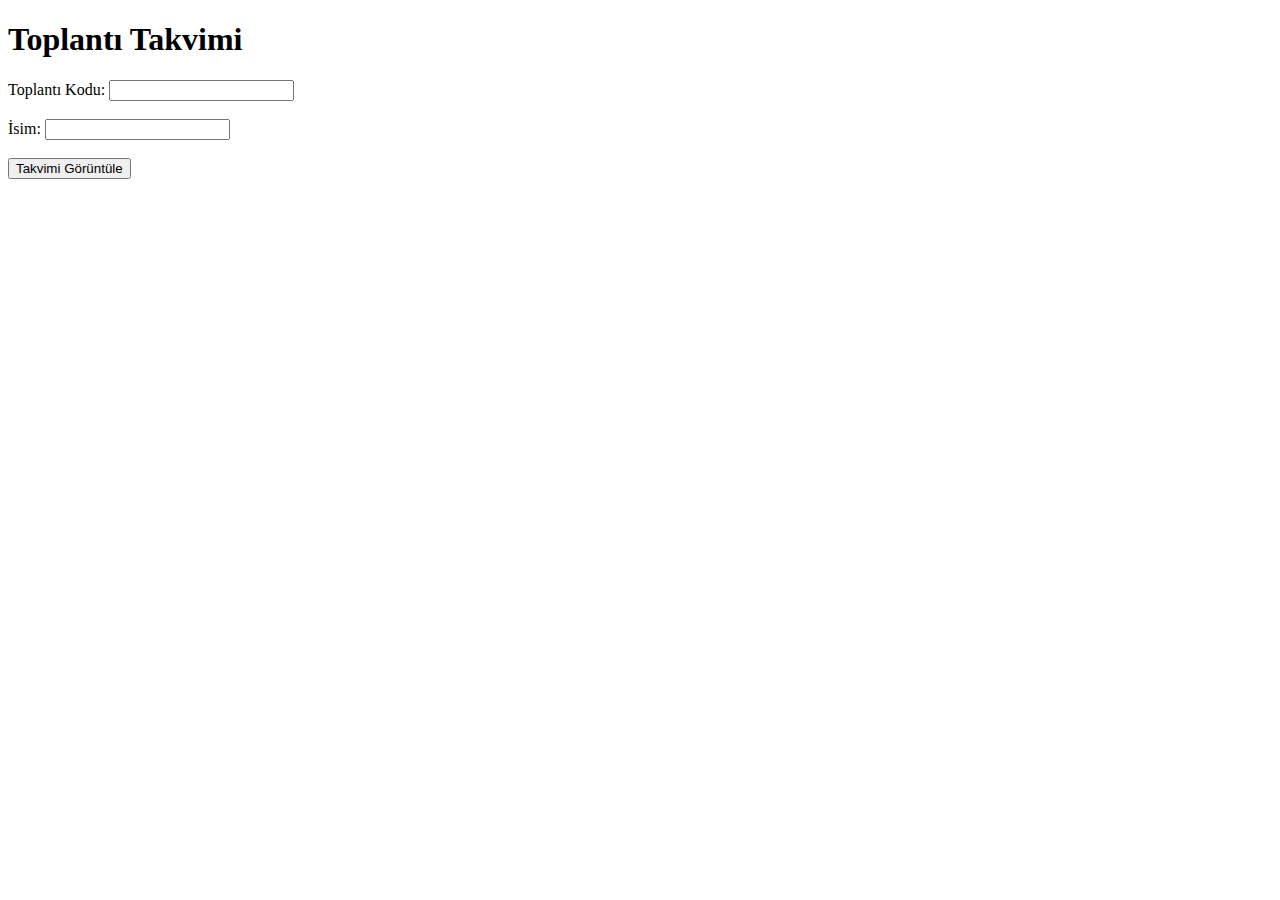
<file: takvım.html>
<!DOCTYPE html>
<html lang="en">
<head>
    <meta charset="UTF-8">
    <meta name="viewport" content="width=device-width, initial-scale=1.0">
    <title>Toplantı Takvimi</title>
    <style>
        /* CSS Stilleri buraya eklenebilir */
    </style>
</head>
<body>
    <h1>Toplantı Takvimi</h1>
    <form id="meetingForm">
        <label for="meetingCode">Toplantı Kodu:</label>
        <input type="text" id="meetingCode" name="meetingCode" required><br><br>
        <label for="userName">İsim:</label>
        <input type="text" id="userName" name="userName" required><br><br>
        <button type="submit">Takvimi Görüntüle</button>
    </form>

    <div id="calendar" style="display: none;">
        <!-- Takvim buraya eklenecek -->
        <div id="calendar" style="display: none;">
            <h2>Toplantı Takvimi</h2>
            <table border="1">
                <thead>
                    <tr>
                        <th></th>
                        <th>Pazartesi</th>
                        <th>Salı</th>
                        <th>Çarşamba</th>
                        <th>Perşembe</th>
                        <th>Cuma</th>
                    </tr>
                </thead>
                <tbody>
                    <tr>
                        <td>09:00 - 10:00</td>
                        <td></td>
                        <td></td>
                        <td></td>
                        <td></td>
                        <td></td>
                    </tr>
                    <tr>
                        <td>10:00 - 11:00</td>
                        <td></td>
                        <td></td>
                        <td></td>
                        <td></td>
                        <td></td>
                    </tr>
                    <tr>
                        <td>11:00 - 12:00</td>
                        <td></td>
                        <td></td>
                        <td></td>
                        <td></td>
                        <td></td>
                    </tr>
                    <!-- Buraya kadar saat dilimleri eklenebilir -->
                </tbody>
            </table>
        </div>
        
    </div>

    <script>
        document.getElementById("meetingForm").addEventListener("submit", function(event) {
            event.preventDefault();
            var meetingCode = document.getElementById("meetingCode").value;
            var userName = document.getElementById("userName").value;
            // Burada toplantı kodunu ve kullanıcı adını kullanarak takvimi göstermek için bir işlem yapılabilir
            // Örneğin, bir AJAX isteği gönderilebilir veya takvim içeriği dinamik olarak oluşturulabilir
            // Ancak bu örnek sadece bir takvim div'ini gösteriyor.
            document.getElementById("calendar").style.display = "block";
        });
    </script>
</body>
</html>
</file>
